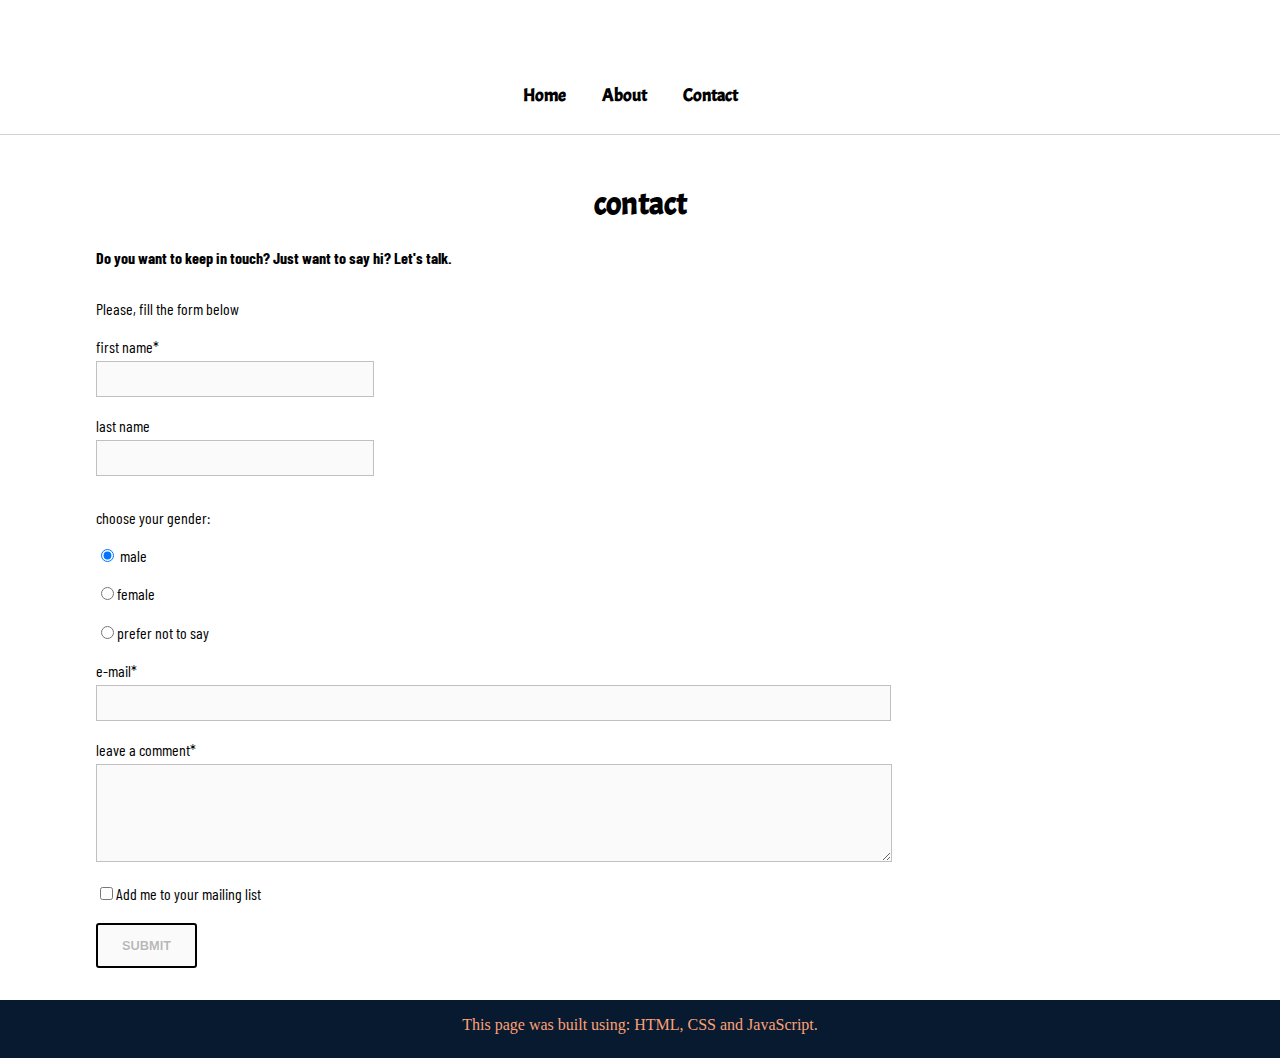
<file: 1about/index.html>
<!DOCTYPE html>
<html lang="en">
<head>
    <meta charset="UTF-8">
    <meta http-equiv="X-UA-Compatible" content="IE=edge">
    <meta name="viewport" content="width=device-width, initial-scale=1.0">
    <title>Document</title>
    <link href="https://fonts.googleapis.com/css2?family=Barlow+Condensed:wght@300&display=swap" rel="stylesheet"> 
    <link href="https://fonts.googleapis.com/css2?family=Acme&display=swap" rel="stylesheet"> 
    <link href="style.css" rel="stylesheet">
</head>
<body>
   <nav>
   <ul>
     <li class="home"><a href="#">Home</a></li>
     <li><a href="#">About</a></li>
     <li><a href="#">Contact</a></li>
   </ul>
  </nav>
        <div>
         
            <h1>contact</h1>
            <h4>Do you want to keep in touch? Just want to say hi? Let's talk.</h4>
                <form>
                    <p class="gender"> Please, fill the form below</p>
                    <label for="firstname">first name*</label>
                    <input type="text" id="firstname" name="firstname" required>
                    <label for="lastname">last name</label>
                    <input type="text" id="lastname">
                    <p> choose your gender: </p>
                    <label>
                       <input type="radio" name="gender" value="male" checked> male
                    </label>
                    <label>
                       <input type="radio" name="gender" value="female">female
                    </label>  
                    <label> 
                        <input type="radio" name="gender" value="prefer not to say">prefer not to say
                    </label>      
                    <label for="email">e-mail*</label>
                    <input type="email" id="email" required>
                    <label for="comment">leave a comment*</label>   
                    <textarea id="comments" name="comments"></textarea required> 
                    <label for="checkbox"><input type="checkbox" value="subscribe" name="subscribe" id="subscribe">Add me to your mailing list</label> 
                    <button type="submit">SUBMIT</button>
        </div>
             
        <footer>
            <p> This page was built using: HTML, CSS and JavaScript. </p>
            <ul>
              <li><a href="#"><i class="fas fa-home"></i></li>
              <li><a href="#"><i class="fas fa-info"></i></li>
              <li><a href="%"><i class="fas fa-envelope"></i></li>
              </ul>
          </footer>


<script src="form.js"></script>
</body>
</html>
</file>
<file: 1about/style.css>
body {
    background-color: white;
    font-family: 'Barlow Condensed', sans-serif;
    margin: 0;
    border: 0;
}
div{
    margin-left: 6rem;
    margin-right: 6rem;
}
nav {
    border-bottom: 1px solid #D3D3D3;
    position: sticky;
    background-color: white;
    top: 0;    
  }
    nav a {
      text-decoration: none;
      padding: 0 .5rem;
      font-family: 'Acme', sans-serif;
      font-weight: bold;
      font-size: 1.1rem;
      color: black;
      border: 0px solid red;
      margin-right: 20px; 
  }
  
  nav a:hover {
    color: orange;
    background-color: white;
  }
  ul {
    list-style-type: none;
    padding: 12px;
    margin-top: 4.5rem;
    display: flex;
    flex-flow: row nowrap;
    justify-content: center;
    background-color: white;
  }
h1{
    text-align: center;
    margin-top: 3rem;
    margin-bottom: 1.5rem;
    font-family: 'Acme', sans-serif;
}
label {
    display: block;
    margin-top: 1.2rem;
    margin-bottom: .3rem;
    border: 0px solid red;
}   
input[type=text]{
    background-color: #FAFAFA;
    border: 1px solid silver; 
    width: 25%;
    height: 2rem;
    font-size: 1rem;
}
p{
  margin-top: 2rem;
}
input[type=email]{
    background-color: #FAFAFA;
    border: 1px solid silver;
    width: 72.5%;
    height: 2rem;
    font-size: 1rem;
}
textarea {
    padding: 1rem;
    height: 4rem;
    width: 70%;
    font-size: 1rem;
    background-color: #FAFAFA;
    border: 1px solid silver;
}
button {
    font-size: .8rem;
    font-weight: bold;
    border: 2px solid black;
    border-radius: 3px;
    margin-top: 1rem;
    padding-top: .8rem;
    padding-bottom: .8rem;
    padding-left: 1.5rem;
    padding-right: 1.5rem;  
}
button:hover{
    background-color: black;
    color: white;
}
footer{
    color: #FEA176;
    background-color: #071A2F;     
  }
  footer p{
    padding-top: 1rem;
    font-family: impact;
    text-align: center;
    border: 0px solid white;
    padding-bottom: 0rem;
  }
  footer ul{
    background-color: #071A2F;
    display: flex;
    flex-direction: row nowrap;
    justify-content: center;
    border: 0px solid red;
    padding: 0;
    margin: 0;  

  }
  footer li{
    border: 0px solid yellow;
    margin-right: 35px;
    padding-bottom: 0.5rem;
  }
  .fas{
    color: #FEA176;
    font-size: 28px;
    padding-bottom: 1.5rem;
    margin-top: 2rem;
    border: 0px solid green;
  }
  .fas:hover{
    color: white;
  }
  .floatleft {
    float: left;
    margin-left: 8rem;
    margin-top: 1rem;
    border-radius: 1rem;
  }
</file>
